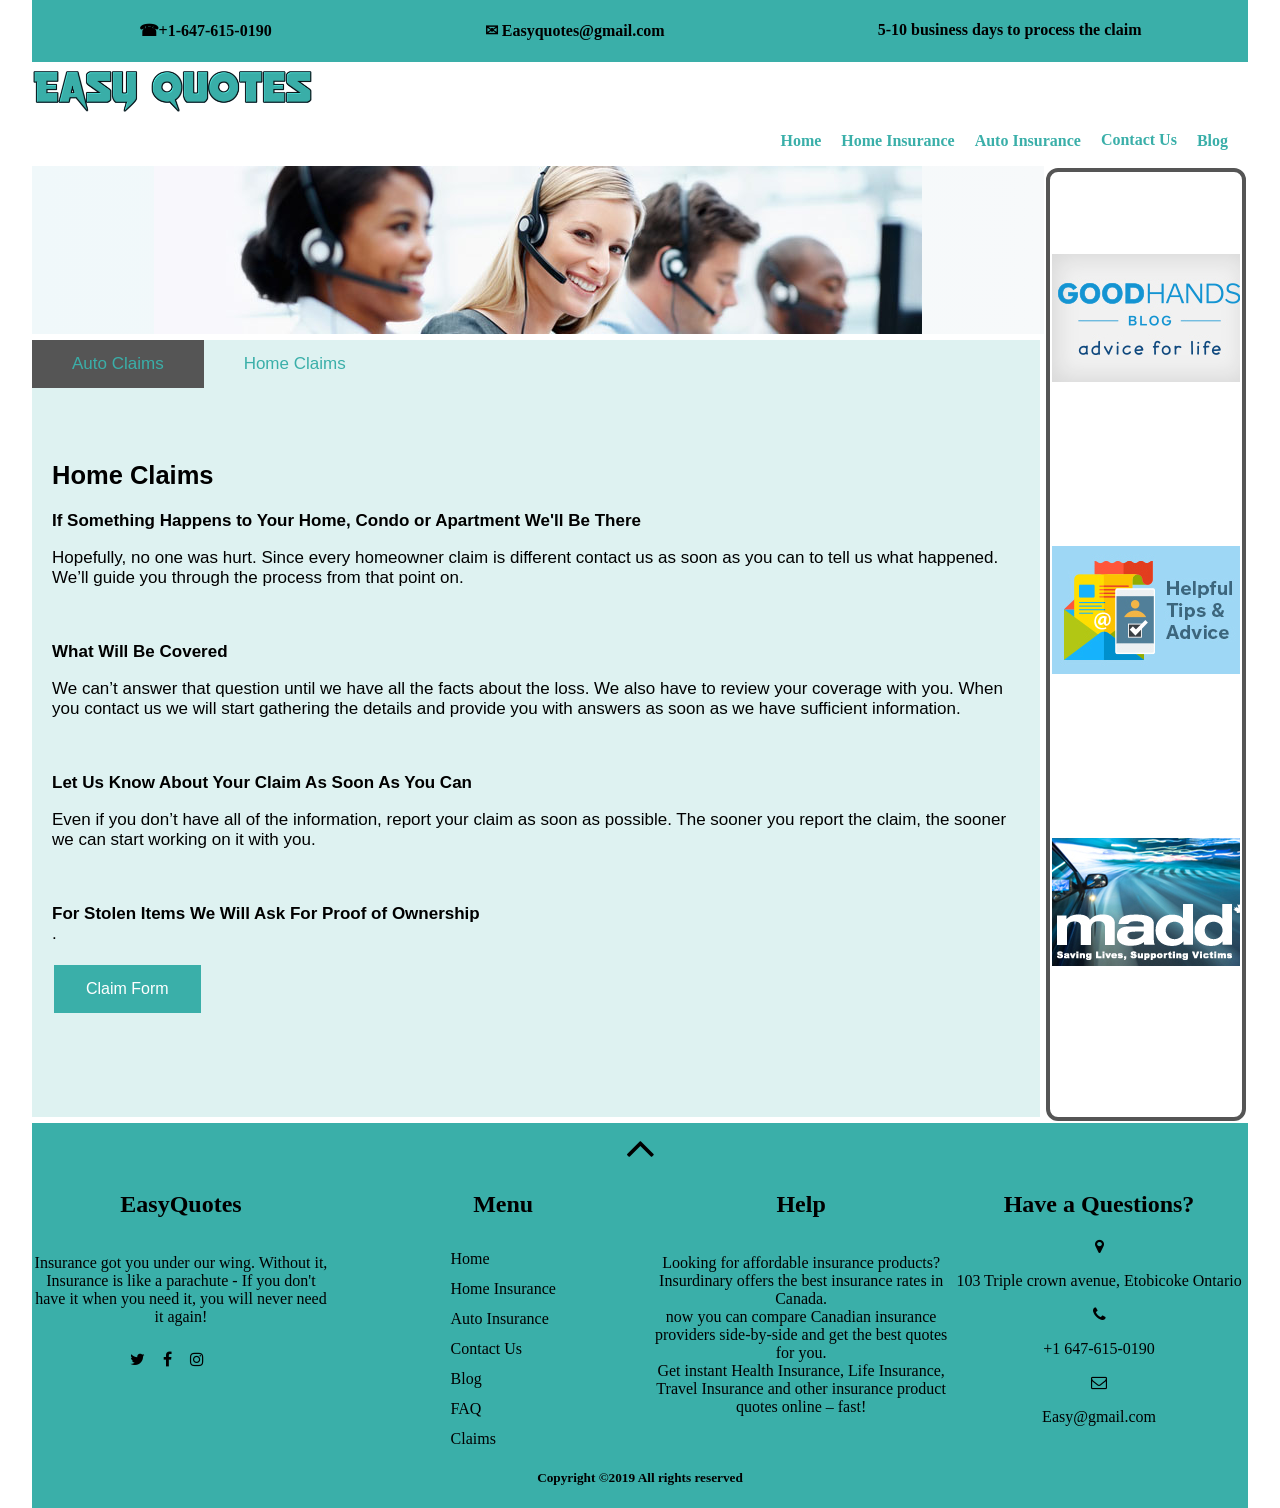
<file: UserInterface/claim_page.html>
<!Doctype html>
<html lang="en">

<head>
    <title>Insurance Claim Page</title>
    <link rel="stylesheet" href="Styles/claimstyles.css">
    <meta name="viewport" content="width=device-width, initial-scale=1.0">
    <link rel="stylesheet" href="https://cdnjs.cloudflare.com/ajax/libs/font-awesome/4.7.0/css/font-awesome.min.css">
    <script src="https://ajax.googleapis.com/ajax/libs/jquery/3.4.1/jquery.min.js"></script>
    <script src="scripts/claim_script.js"></script>
    <meta name="description" content="insurance claim pages">
    <meta name="keywords" content="home insurance,auto insurance,claims">
</head>

<body>
    <div class="wrapper">

        <header>
            <h4>&#9742;+1-647-615-0190</h4>
            <h4><b>&#9993;</b> Easyquotes@gmail.com</h4>
            <h4>5-10 business days to process the claim</h4>

        </header>

        <figure>
            <img class="logo" src="images/easyquotes.png" alt="easy quotes logo">
        </figure>

        <nav class="homeNav">

            <ul class="navList">
                <li><a href="index.html">Home</a></li>
                <li><a href="home_landing.html">Home Insurance</a></li>
                <li><a href="auto_insurance_landing.html">Auto Insurance</a></li>
                <li><a href="contact_us.html">Contact Us </a></li>
                <li><a href="blog.html">Blog</a></li>

            </ul>
        </nav>

        <section class="BigScreen_view1">
            <img class="selectImage" src="Images/Claims-Tabs-v2-768-x168px.jpg" alt="claim pages">
        </section>

        <section class="BigScreen_view2">

            <div class="outer_section">
                <button class="tablink autosec">Auto Claims</button>
                <button class="tablink homesec" id="defaultOpen">Home Claims
                </button>

                <div id="auto" class="tabcontent">

                    <div id="pagecontent_pnlMainContent">

                        <div data-autotabindex="500">

                            <!-- page content - desktop / tablet only -->
                            <div class="row hidden-xs">
                                <div class="col-sm-12">
                                    <h1>Auto Claims</h1>
                                </div>
                                <div class="col-sm-12">

                                    <strong>
                                        <span lang="EN-CA">What to Do If You're in a Collision<br></span>
                                    </strong>
                                    <span lang="EN-CA">For tips on what to do immediately following a motor vehicle
                                        accident we suggest you visit the </span>
                                    <span lang="EN-CA"><a title="This link opens in a new window."
                                            href="http://www.ibc.ca/on/" target="_blank" tabindex="500">Insurance Bureau
                                            of Canada</a></span>
                                    <span lang="EN-CA"> website.</span>
                                    <p><strong><em><span lang="EN-CA"><span>&nbsp;</span></span></em></strong>
                                        <p><strong>
                                                <span lang="EN-CA">Keeping Track of the Information<br></span>
                                            </strong>
                                        </p>
                                        <p>
                                            <span lang="EN-CA">There are often many pieces of information to keep track
                                                of during a claim. Police details, repair shop numbers, names of other
                                                parties involved and witnesses. To organize your information you may
                                                want to use a collision </span>
                                            <span lang="EN-CA"><a
                                                    title="Click this link to visit the IBC website. This link opens in a new window."
                                                    href="http://assets.ibc.ca/Documents/Brochures/Accident-Report-Form.pdf"
                                                    target="_blank" tabindex="501">claim form</a>.</span>
                                        </p>
                                        <p><strong><em><span lang="EN-CA"><span>&nbsp;</span></span></em></strong></p>
                                        <p>
                                            <strong>
                                                <span lang="EN-CA">If Someone Was Injured<br></span>
                                            </strong>
                                        </p>
                                        <p>
                                            <span lang="EN-CA">If&nbsp;you or any other parties involved in the accident
                                                were injured we have Claim Advisors who specialize in handling these
                                                claims. You can rest assured we will be there for you to handle the
                                                claim promptly and fairly.
                                            </span>
                                        </p>
                                        <p><strong><em><span lang="EN-CA"><span>&nbsp;</span></span></em></strong></p>
                                        <p>
                                            <strong>
                                                <span lang="EN-CA">If Your Vehicle Was Stolen
                                                </span>
                                            </strong>
                                        </p>
                                        <p>
                                            <span lang="EN-CA">Call the police. They may be able to recover your
                                                vehicle. Try not to worry - we will be there to guide you through the
                                                process.
                                            </span>
                                        </p>

                                </div>
                            </div>
                            <!-- /page content -->

                        </div>

                    </div>

                </div>

                <div id="home" class="tabcontent">
                    <div class="col-sm-12">
                        <h1>Home Claims</h1>
                    </div>
                    <div class="col-sm-12">

                        <p><strong><span lang="EN-CA">If Something Happens to Your Home, Condo or Apartment We'll Be
                                    There</span></strong></p>
                        <p><span lang="EN-CA">Hopefully, no one was hurt. Since every homeowner claim is different
                                contact us as soon as you can to tell us what happened. We’ll guide you through the
                                process from that point on.</span></p>
                        <p><strong><em><span lang="EN-CA"><span>&nbsp;</span></span></em></strong></p>
                        <p><strong><span lang="EN-CA">What Will Be Covered</span></strong></p>
                        <p><span lang="EN-CA">We can’t answer that question until we have all the facts about the loss.
                                We also have to review your coverage with you. When you contact us we will start
                                gathering the details and provide you with answers as soon as we have sufficient
                                information. </span></p>
                        <p><span lang="EN-CA">&nbsp;</span></p>
                        <p><strong><span lang="EN-CA">Let Us Know About Your Claim As Soon As You Can</span></strong>
                        </p>
                        <p><span lang="EN-CA">Even if you don’t have all of the information, report your claim as soon
                                as possible. The sooner you report the claim, the sooner we can start working on it with
                                you. </span></p>
                        <p><span lang="EN-CA">&nbsp;</span></p>
                        <p><strong><span lang="EN-CA">For Stolen Items We Will Ask For Proof of
                                    Ownership<br></span></strong><span lang="EN-CA">.</span></p>

                        <!-- Trigger/Open The Modal -->
                        <button id="myBtn">Claim Form</button>

                        <!-- The Modal -->
                        <div id="myModal" class="modal">

                            <!-- Modal content -->
                            <div class="modal-content">
                                <span class="close">&times;</span>
                                <form method="GET" id="feedback_frm">
                                    <fieldset id="acct_info">
                                        <legend>User Information</legend>
                                        <div>
                                            <label for="first_name">First Name:</label>

                                            <input type="text" name="first_name" id="first_name" placeholder="First Name"><span>*</span>
                                        </div>
                                        <div>
                                            <label for="last_name">Last Name:</label>

                                            <input type="text" name="last_name" id="last_name" placeholder="Last Name"><span>*</span>
                                        </div>
                                        <div>
                                            <label for="user_email">E-mail:</label>

                                            <input type="email" name="user_email" id="user_email" placeholder="Email"><span>*</span>
                                            <span id="claim_email_error"></span>
                                        </div>

                                        <div>
                                            <label for="user_phn">Phone Number:</label>

                                            <input type="tel" name="user_phn" id="user_phn" placeholder="Phone Number"><span>*</span>
                                            <span id="claim_phone_error"></span>
                                        </div>
                                        <div id="setting_info">
                                            <div>Comment:</div>
                                            <div>
                                                <textarea name="cmnt_box" id="commenr_box" rows="5" cols="75"></textarea><span>*</span>
                                            </div>
                                        </div>
                                        <span id="reqd_note">* Required Field</span><br>
                                        <button id="submit_btn" type="button">Submit</button>
                                    </fieldset>

                                    <br>
                                </form>
                            </div>

                        </div>

                    </div>
                </div>

            </div>

        </section>

        <section class="sideSection">
            <marquee behavior="slide" direction="up" scrollamount="80" loop="-1">
                <div class="claim_img"><img src="Images/blog-side.jpg" alt="mad"></div>
                <div class="claim_img"><img src="Images/eNewsletter-2017-en.jpg" alt="middlepic"></div>
                <div class="claim_img"><img src="Images/side-madd.jpg" alt="tips"></div>
            </marquee>
        </section>

        <footer>

            <section class="mouse">
                <a href="#" class="mouse-icon">
                    <figure class="mouse-wheel"><i class="fa fa-angle-up fa-3x" aria-hidden="true"></i>
                    </figure>
                </a>
            </section>

            <section class="footerSection">
                <section class="footerColumnQuote">

                    <h2 class="footHeading">EasyQuotes</h2>
                    <p>Insurance got you under our wing. Without it, Insurance is like a parachute - If you don't have it when you need it, you will never need it again! </p>
                    <ul class="socialMediaIcon">
                        <li class=""><a href="https://twitter.com/?lang=en"><i class="fa fa-twitter"
                                    aria-hidden="true"></i>
                            </a></li>
                        <li class="ftco-animate fadeInUp ftco-animated"><a href="https://www.facebook.com/"><i
                                    class="fa fa-facebook" aria-hidden="true"></i>
                            </a></li>
                        <li class="ftco-animate fadeInUp ftco-animated"><a href="https://www.instagram.com/"><i
                                    class="fa fa-instagram" aria-hidden="true"></i>
                            </a></li>
                    </ul>

                </section>
                <section class="footerColumnMenu">

                    <h2 class="footHeading">Menu</h2>
                    <ul class="menuStyled">
                        <li><a href="index.html">Home</a></li>
                        <li><a href="home_landing.html">Home Insurance</a></li>
                        <li><a href="auto_insurance_landing.html">Auto Insurance</a></li>
                        <li><a href="contact_us.html">Contact Us </a></li>
                        <li><a href="blog.html">Blog</a></li>
                        <li><a href="faq.html">FAQ</a></li>
                        <li><a href="claim_page.html">Claims</a></li>
                    </ul>

                </section>
                <section class="footerHelp">

                    <h2 class="footHeading_help">Help</h2>
                    <p>
                        Looking for affordable insurance products? Insurdinary offers the best insurance rates in Canada.
                        <br> now you can compare Canadian insurance providers side-by-side and get the best quotes for you.
                        <br> Get instant Health Insurance, Life Insurance, Travel Insurance and other insurance product quotes online – fast!
                    </p>

                </section>
                <section class="footerColumnQuestion">

                    <h2 class="footHeading">Have a Questions?</h2>

                    <ul class="locDet">
                        <li><i class="fa fa-map-marker" aria-hidden="true"></i>
                            <p>103 Triple crown avenue, Etobicoke Ontario
                                <p>
                        </li>
                        <li><a href="#"><i class="fa fa-phone" aria-hidden="true"></i></a>
                            <p>+1 647-615-0190</p>

                        </li>
                        <li><a href="#"><i class="fa fa-envelope-o" aria-hidden="true"></i></a>
                            <p>Easy@gmail.com</p>
                        </li>
                    </ul>

                </section>

            </section>

            <section class="copyright">
                <h5>Copyright ©2019 All rights reserved</h5>

            </section>

        </footer>
    </div>
</body>

</html>
</file>
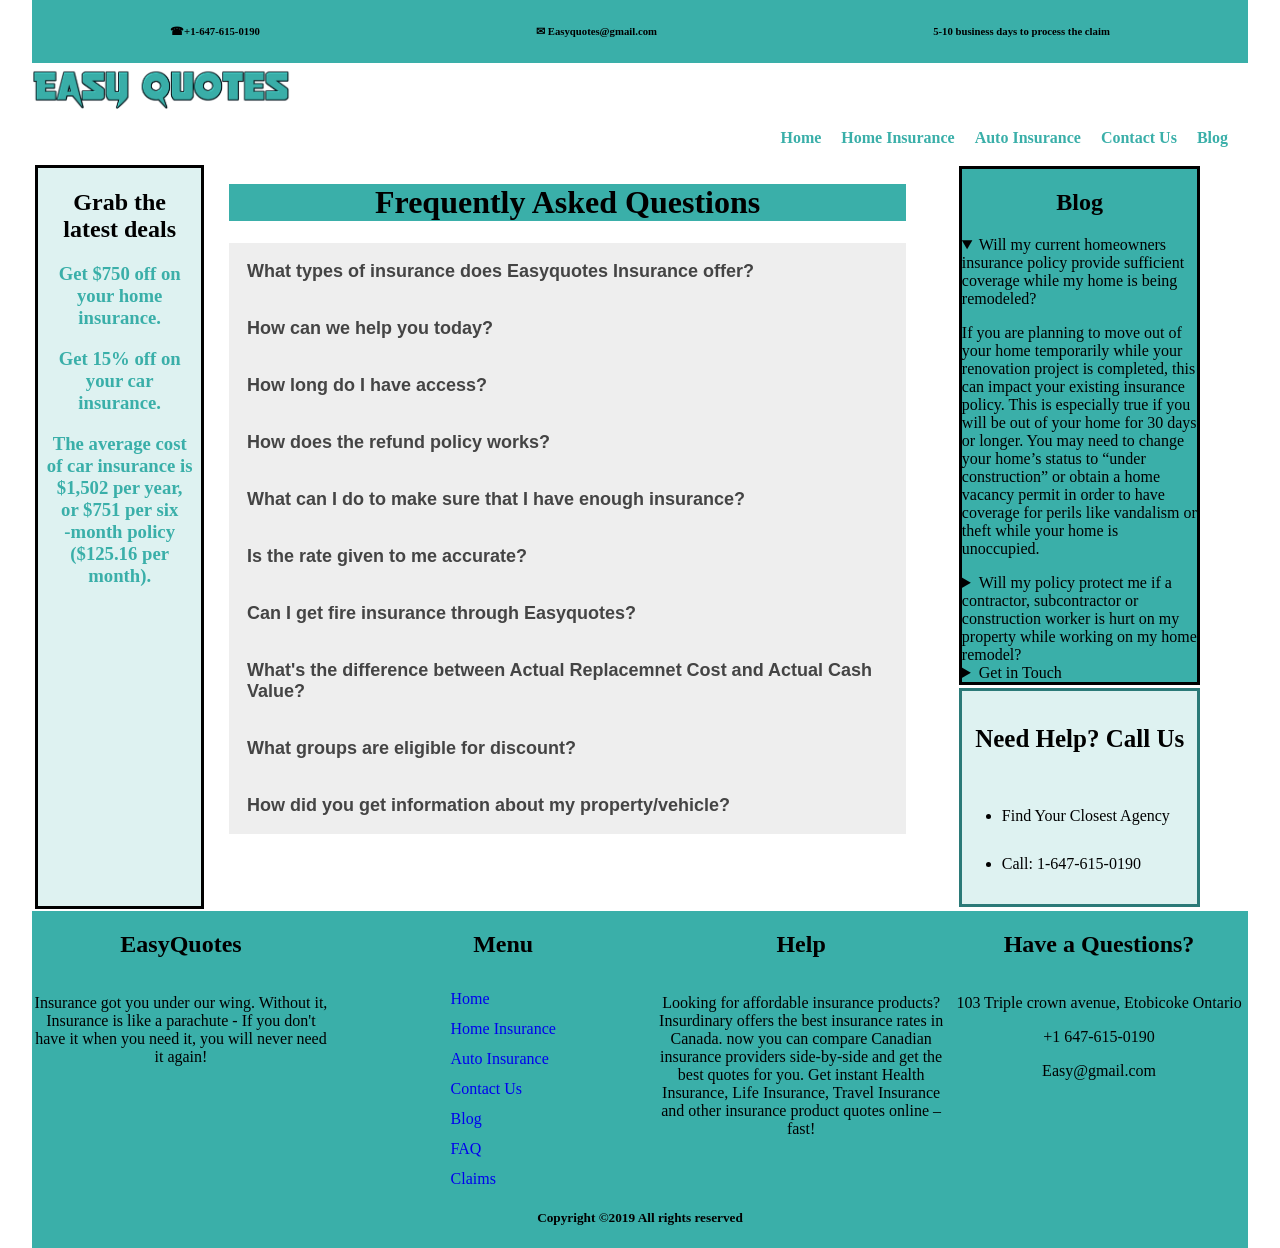
<file: UserInterface/faq.html>
<!DOCTYPE html>
<html lang="en">

<head>
    <title>FAQ Page</title>
    <link rel="stylesheet" href="styles/faq.css" />
    <meta name="viewport" content="width=device-width, initial-scale=1.0" />
    <meta charset="UTF-8" />
</head>

<body>
    <div class="wrapper">
        <header>
            <h6>&#9742;+1-647-615-0190</h6>
            <h6><b>&#9993;</b> Easyquotes@gmail.com</h6>
            <h6>5-10 business days to process the claim</h6>

        </header>

        <figure>
            <img class="logo" src="images/easyquotes.png" alt="easy quotes logo">
        </figure>

        <nav class="homeNav">
            <ul class="navList">
                <li><a href="index.html">Home</a></li>
                <li><a href="home_landing.html">Home Insurance</a></li>
                <li><a href="auto_insurance_landing.html">Auto Insurance</a></li>
                <li><a href="contact_us.html">Contact Us </a></li>
                <li><a href="blog.html">Blog</a></li>
            </ul>
        </nav>

        <section class="sideSection">
            <h2>Grab the<br>latest deals</h2>
            <h3>Get $750 off on<br> your home<br> insurance.</h3>
            <h3>Get 15% off on<br> your car<br> insurance.</h3>
            <h3>The average cost<br>of car insurance is<br> $1,502 per year,
                <br> or $751 per six<br>-month policy<br>($125.16 per month).</h3>
        </section>

        <main class="faqMain">
            <h1>Frequently Asked Questions</h1>
            <button class="accordion">What types of insurance does Easyquotes Insurance offer?</button>
            <div class="panel">
                <p>Easyquotes Insurance is Canada’s largest personal and business insurance company. We offer auto, home insurance through a network of brokers across Canada.
                </p>
            </div>
            <button class="accordion">How can we help you today?</button>
            <div class="panel">
                <p>At Easyquotes, our main goals are to give you the information you need to put you at the center of every decision, and to give you advice to help protect what’s important to you. With hundreds of local experts, you can rely on our trusted
                    advice and all the support you deserve.
                </p>
            </div>
            <button class="accordion">How long do I have access?</button>
            <div class="panel">
                <p>You have lifetime access to the plan. In other words, it never expires. Months, even years from now you can re-use the plan without paying again.
                </p>
            </div>
            <button class="accordion">How does the refund policy works?</button>
            <div class="panel">
                <p>If you're unhappy for any reason, email us within 30 days of purchasing on the web, and we will give you a full refund. No strings attached.
                </p>
            </div>
            <button class="accordion">What can I do to make sure that I have enough insurance?</button>
            <div class="panel">
                <p>Your insurance broker will assess your needs based on the details you provide about your home or vehicle. In case of home insurance, a complete inventory of your belongings will help you get the right coverage and make it easier to file
                    a claim.
                </p>
            </div>
            <button class="accordion">Is the rate given to me accurate?</button>
            <div class="panel">
                <p>We use the same rating software as the majority of insurance brokers in Canada (i.e., Compu- Quote Rating Services). When you call a broker, they take your details and do quotes with the companies they are contracted with, usually 3 or
                    4 different companies, and then give you a rate from those companies. Easyquotes@gmail.com, however, check rates from more than 30 of the top insurance companies in Canada, giving consumers a more comprehensive view of the universe
                    of insurance rates to help ensure they are quoted the lowest rate available. Rates are based on the information provided, and we update regularly to ensure our accuracy. Most rate discrepancies occur due to wrong information inputted.
                    For example, many car models are similarly-named; Nissan Altima vs. Nissan Altima SE. This discrepancy can lead to a considerable difference in rates.
                </p>
            </div>
            <button class="accordion">Can I get fire insurance through Easyquotes?</button>
            <div class="panel">
                <p>EasyQuotes covers you for loss or damage caused by a fire whether you’re a homeowner, condo owner, landlord or tenant. Proof of fire insurance is often requested by a mortgagee or landlord – our policies include fire insurance along with
                    many other coverages. You can provide a copy of your home insurance policy for this request.
                </p>
            </div>
            <button class="accordion">What's the difference between Actual Replacemnet Cost and Actual Cash Value?</button>
            <div class="panel">
                <p>Actual Replacement Cost. If you have a claim and decide to repair or replace your lost or damaged property, we’ll cover this no matter how much it costs and without any deduction for depreciation (wear and tear from its use). Actual Cash
                    Value. If you have a claim and decide not to repair or replace your lost or damaged property, we can pay you cash for the cost of the item, taking into consideration its condition at the time of loss. For example, if you had a bicycle
                    that was 10 years old, we’d price it based on its age and used condition. The value of the item is reduced because of normal wear and tear over time.
                </p>
            </div>
            <button class="accordion">What groups are eligible for discount?</button>
            <div class="panel">
                <p>Specific groups related to education, profession or affinity that have partnered with Sonnet are eligible for the group discount. As a member, you should receive communications from your organization about your group discount with EasyQuotes.
                </p>
            </div>
            <button class="accordion">How did you get information about my property/vehicle?</button>
            <div class="panel">
                <p>Your property: All the information we access about properties in your area is public data. A variety of service providers maintain this data. We just assemble it to simplify the quote process and get you the most competitive price.
                    <br>Your vehicle: The information we get about your vehicle and your claims/driving history mainly comes from the Insurance Bureau of Canada and the Ministry of Transportation for your province (in Quebec, we also get information from
                    the Groupement des assureurs automobiles).
                </p>
            </div>
        </main>

        <section class="blog">
            <h2>Blog</h2>
            <details open>
                <summary class="blogHeading">Will my current homeowners insurance policy provide sufficient coverage while my home is being remodeled?</summary>
                <p>If you are planning to move out of your home temporarily while your renovation project is completed, this can impact your existing insurance policy. This is especially true if you will be out of your home for 30 days or longer. You may
                    need to change your home’s status to “under construction” or obtain a home vacancy permit in order to have coverage for perils like vandalism or theft while your home is unoccupied.
                </p>
            </details>
            <details>
                <summary class="blogHeading">Will my policy protect me if a contractor, subcontractor or construction worker is hurt on my property while working on my home remodel?</summary>
                <p>The simplest answer to this complicated question is often “no.” You need to verify that your contractor carries a general liability insurance policy, and also that they are covered by workers compensation. If you do the work yourself,
                    obviously the risk of a contractor damaging your home or being injured is not a factor. However, this doesn’t change your need to notify your insurer about remodel plans. DIY renovations are still home renovations.
                </p>
            </details>
            <details>
                <summary class="blogHeading">Get in Touch</summary>
                <p>Planning a home renovation and need to update your homeowners insurance coverage accordingly? Our friendly, knowledgeable team of insurance brokers can help! Contact us online or give us a call at 1-888-853-5552.
                </p>
            </details>
        </section>

        <article class="sideBar">
            <div class="aside_auto">
                <div class="quoteNow">Need Help? Call Us</div>
                <div class="quoteInput">
                    <ul>
                        <li>Find Your Closest Agency</li>
                        <li>Call: 1-647-615-0190</li>
                    </ul>
                </div>
            </div>
        </article>

        <footer>
            <section class="mouse">
                <a href="#" class="mouse-icon">
                    <figure class="mouse-wheel"><i class="fa fa-angle-up fa-3x" aria-hidden="true"></i>
                    </figure>
                </a>
            </section>

            <section class="row footerSection">
                <section class="footerColumnQuote">
                    <h2 class="footHeading">EasyQuotes</h2>
                    <p>Insurance got you under our wing. Without it, Insurance is like a parachute - If you don't have it when you need it, you will never need it again! </p>
                    <ul class="socialMediaIcon">
                        <li class=""><a href="https://twitter.com/?lang=en"><i class="fa fa-twitter" aria-hidden="true"></i>
                                </a></li>
                        <li class="ftco-animate fadeInUp ftco-animated"><a href="https://www.facebook.com/"><i class="fa fa-facebook"
                                        aria-hidden="true"></i>
                                </a></li>
                        <li class="ftco-animate fadeInUp ftco-animated"><a href="https://www.instagram.com/"><i class="fa fa-instagram"
                                        aria-hidden="true"></i>
                                </a></li>
                    </ul>
                </section>

                <section class="footerColumnMenu">
                    <h2 class="footHeading">Menu</h2>
                    <ul class="menuStyled">
                        <li><a href="home.html">Home</a></li>
                        <li><a href="home_landing.html">Home Insurance</a></li>
                        <li><a href="auto_insurance_landing.html">Auto Insurance</a></li>
                        <li><a href="contact_us.html">Contact Us </a></li>
                        <li><a href="blog.html">Blog</a></li>
                        <li><a href="faq.html">FAQ</a></li>
                        <li><a href="claim_page.html">Claims</a></li>
                    </ul>
                </section>

                <section class="footerHelp">
                    <h2 class="footHeading_help">Help</h2>
                    <p>
                        Looking for affordable insurance products? Insurdinary offers the best insurance rates in Canada. now you can compare Canadian insurance providers side-by-side and get the best quotes for you. Get instant Health Insurance, Life Insurance, Travel Insurance
                        and other insurance product quotes online – fast!
                    </p>
                </section>

                <section class="footerColumnQuestion">
                    <h2 class="footHeading">Have a Questions?</h2>
                    <ul class="locDet">
                        <li><i class="fa fa-map-marker" aria-hidden="true"></i>
                            <p>103 Triple crown avenue, Etobicoke Ontario
                                <p>
                        </li>
                        <li><a href="#"><i class="fa fa-phone" aria-hidden="true"></i></a>
                            <p>+1 647-615-0190</p>
                        </li>
                        <li><a href="#"><i class="fa fa-envelope-o" aria-hidden="true"></i></a>
                            <p>Easy@gmail.com</p>
                        </li>
                    </ul>
                </section>
            </section>

            <section class="copyright">
                <h5>Copyright ©2019 All rights reserved</h5>
            </section>

        </footer>

    </div>
    <script src="scripts/faq.js"></script>
</body>

</html>
</file>
<file: UserInterface/Styles/claimstyles.css>
/* Html, body, sideSection, smallMain css start */

html,
body {
	width: 100%;
	height: 100%;
	padding: 0%;
	margin: 0%;
}

.sideSection {
	grid-area: sideSection;
}

.blog {
	grid-area: blog;
}

.BigScreen_view1 {
	grid-area: BigScreen_view1;
}

.BigScreen_view2 {
	grid-area: BigScreen_view2;
}

figure {
	grid-area: logo;
	padding: 0;
	margin: 0;
	width: 100%;
}

.outer_section {
	border-radius: 2px;
	border-top: 6px solid white;
	border-bottom: 6px solid white;
	border-right: 4px solid white;
}

#auto {
	background-color: #AED7D5;
}

#home {
	background-color: #def2f1;
}

.tablink:hover {
	background-color: #777;
}

fieldset {
	border-width: 4px;
	background-color: white;
}

a {
	color: inherit;
}

#feedback_frm span
{
color:red;
padding-left: 2px;
}
#reqd_note
{
	font-size: 12px;
}

/* Html, body, pollOpinion, smallMain css end */


/*Header Css start*/

header {
	grid-area: header;
	display: flex;
	flex-direction: row;
	justify-content: space-around;
	flex-wrap: wrap;
	background-color: #3AAFA9;
}

.homeNav {
	grid-area: nav;
}

.navList {
	text-decoration: none;
	list-style-type: none;
	display: flex;
	flex-direction: row;
	justify-content: flex-end;
	flex-wrap: wrap;
}

.navList li a {
	text-decoration: none;
	list-style-type: none;
	color: #3AAFA9;
	font-weight: bold;
	width: 30%;
	padding-top: 1.5%;
	margin-right: 20px;
}


/*Header Css end*/


/* form popup css start*/


/* The Modal (background) */

.modal {
	display: none;
	/* Hidden by default */
	position: fixed;
	/* Stay in place */
	z-index: 1;
	/* Sit on top */
	padding-top: 100px;
	/* Location of the box */
	left: 0;
	top: 0;
	width: 100%;
	/* Full width */
	height: 100%;
	/* Full height */
	overflow: auto;
	/* Enable scroll if needed */
	background-color: rgb(0, 0, 0);
	/* Fallback color */
	background-color: rgba(0, 0, 0, 0.4);
	/* Black w/ opacity */
}


/* Modal Content */

.modal-content {
	background-color: #def2f1;
	margin: auto;
	padding: 20px;
	border: 1px solid #888;
	width: 80%;
}


/* The Close Button */

.close {
	color: #aaaaaa;
	float: right;
	font-size: 28px;
	font-weight: bold;
}

.close:hover,
.close:focus {
	color: #000;
	text-decoration: none;
	cursor: pointer;
}

#myBtn {
	background-color: #3AAFA9;
	border: none;
	color: white;
	padding: 15px 32px;
	text-align: center;
	text-decoration: none;
	display: inline-block;
	font-size: 16px;
	margin: 4px 2px;
	cursor: pointer;
}


/*form popup css end*/


/*Footer Css start*/

footer {
	grid-area: foot;
	background-color: #3AAFA9;
	color: black;
	text-align: center;
	width: 100%;
}

li>a {
	text-decoration: none;
}

.footerSection {
	width: 100%;
	display: flex;
	flex-direction: row;
	justify-content: space-around;
	align-items: flex-start;
}

.socialMediaIcon {
	list-style-type: none;
	margin: 0;
	padding: 0;
	width: 100%;
	margin-left: 60%;
}

.socialMediaIcon li {
	float: left;
	padding: 3%;
}

.copyright {
	width: 100%;
}

.footerColumnMenu {
	width: 25%;
	padding-left: 2%;
	display: flex;
	flex-direction: column;
	align-items: center;
	justify-content: space-around;
}

.footerHelp {
	width: 25%;
	display: flex;
	flex-direction: column;
	align-items: center;
	justify-content: space-around;
}

.footerColumnQuestion {
	width: 25%;
	display: flex;
	flex-direction: column;
	align-items: center;
	justify-content: space-around;
}

.footerColumnQuote {
	display: flex;
	width: 25%;
	flex-direction: column;
	align-items: center;
}

ul.menuStyled,
ul.locDet {
	list-style-type: none;
	margin: 0;
	padding: 0;
}

.menuStyled li {
	list-style-type: none;
	padding-top: 12px;
	text-align: left;
}

h2.footHeading {
	text-align: left;
}

.menuStyled li a {
	text-decoration: none;
}


/*Footer Css end*/


/*Big Screen*/

@media only screen and (min-width: 1201px) {
	.logo {
		height: 50px;
	}
	/*Wrapper class css start*/
	.wrapper {
		display: grid;
		width: 95%;
		margin: auto;
		grid-template-areas: 'header header header' 'logo logo logo' 'nav nav nav' 'BigScreen_view1 BigScreen_view1 sideSection' 'BigScreen_view2 BigScreen_view2 sideSection' 'foot foot foot' 'foot foot foot'
	}
	/*Wrapper class css end*/
	/*Main screen css start*/
	.BigScreen_view1,
	.BigScreen_view2 {
		width: 100%;
	}
	.BigScreen_view1 {
		display: flex;
		flex-direction: row;
		justify-content: space-around;
		align-items: stretch;
		background-image: linear-gradient(90deg, #f0f8fa, #f7f9fa);
	}
	.BigScreen_view2 {
		display: flex;
		flex-direction: row;
		justify-content: space-around;
		align-items: center;
	}
	.BigScreen_view1>a,
	.BigScreen_view2>a {
		margin: 1%;
	}
	.claim_img {
		padding: 0px;
		margin: 0px;
	}
	.tablink {
		background-color: #555;
		color: #3AAFA9;
		float: left;
		border: none;
		outline: none;
		cursor: pointer;
		padding: 14px 40px;
		font-size: 17px;
	}
	.tabcontent {
		color: black;
		display: none;
		padding: 100px 20px;
		height: 100%;
		font-size: 17px;
		font-family: Arial, Helvetica, sans-serif;
	}
	.claim_img {
		padding-bottom: 80px;
		padding-top: 80px;
	}
	/*Main screen css end*/
	/*Sidebar screen css start*/
	.sideSection {
		padding: 1%;
		margin: 1%;
		border-color: #555;
		border-width: 4px;
		border-style: solid;
		border-radius: 12px;
	}
	/*Sidebar screen css end*/
	/*form css start*/
	#feedback_frm {
		padding: 31px;
		font-size: 17px;
	}
	#acct_info label {
		padding-right: 10px;
	}
	#acct_info div {
		display: flex;
		justify-content: stretch;
		padding: 5px;
	}
	#setting_info div {
		padding: 3px;
	}
	#submit_btn {
		padding: 10px;
		background-color: #2b7a78;
	}
	/*form css end*/
}


/*Small Screen*/

@media only screen and (max-width: 992px) {
	/*Wrapper section css start*/
	.wrapper {
		display: grid;
		width: 100%;
		height: 100%;
		margin: auto;
		grid-template-areas: 'header header header header' 'logo logo logo logo' 'nav nav nav nav' 'BigScreen_view2 BigScreen_view2 BigScreen_view2 BigScreen_view2' 'BigScreen_view2 BigScreen_view2 BigScreen_view2 BigScreen_view2' 'foot foot foot foot'
	}
	/*Wrapper section css end*/
	/*Header section css start*/
	.navList li a {
		font-size: 10px;
	}
	li>a {
		text-decoration: none;
		font-size: 0.75em;
	}
	.navList {
		justify-content: center;
	}
	/*Header section css end*/
	/*Footer section css start*/
	.footerColumnQuestion {
		margin-left: 2%;
		padding-left: 3%;
		padding-right: 1%;
	}
	h5 {
		text-align: center;
	}
	/*Footer section css end*/
	/*Main section css start*/
	.BigScreen_view1 {
		display: none;
	}
	h5 {
		text-align: center;
	}
	.tabcontent {
		color: black;
		display: none;
		padding: 100px 20px;
		height: 100%;
		font-size: 12px;
		font-family: Arial, Helvetica, sans-serif;
	}
	.tablink {
		background-color: #555;
		color: #3AAFA9;
		float: left;
		border: none;
		outline: none;
		cursor: pointer;
		padding: 14px 40px;
		font-size: 14px;
	}
	/*Main section css end*/
	/*side section start*/
	.sideSection {
		display: none;
	}
	/*side section end*/
	@-webkit-keyframes fade {
		from {
			opacity: .4
		}
		to {
			opacity: 1
		}
	}
	@keyframes fade {
		from {
			opacity: .4
		}
		to {
			opacity: 1
		}
	}
	.logo {
		height: 46px;
		margin-left: 12%;
	}
	/*form css start*/
	#feedback_frm {
		padding: 15px;
		font-size: 17px;
	}
	#acct_info label {
		padding-right: 5px;
	}
	#acct_info div {
		padding: 5px;
		display: flex;
		flex-direction: column;
		justify-content: space-around;
		align-items: stretch;
	}
	#setting_info div {
		padding: 3px;
	}
	#submit_btn {
		padding: 10px;
		background-color: #2b7a78;
	}
	#commenr_box {
		width: 350px;
	}
	/*form css end*/
}


/*Medium Screen*/

@media only screen and (min-width: 993px) and (max-width: 1200px) {
	/*Wrapper css start*/
	.wrapper {
		display: grid;
		width: 95%;
		margin: auto;
		grid-template-areas: 'header header' 'logo logo' 'nav nav' 'BigScreen_view1 BigScreen_view1' 'BigScreen_view1 BigScreen_view1' 'BigScreen_view2 BigScreen_view2' 'BigScreen_view2 BigScreen_view2' 'foot foot'
	}
	/*Wrapper css end*/
	/*Main section css start*/
	.BigScreen_view1,
	.BigScreen_view2 {
		width: 100%;
	}
	.BigScreen_view1 {
		display: flex;
		flex-direction: row;
		justify-content: space-around;
		align-items: stretch;
		background-image: linear-gradient(90deg, #f0f8fa, #f7f9fa);
	}
	.BigScreen_view2 {
		display: flex;
		flex-direction: row;
		justify-content: space-around;
		align-items: center;
	}
	.BigScreen_view1>a,
	.BigScreen_view2>a {
		margin: 1%;
	}
	.tablink {
		background-color: #555;
		color: #3AAFA9;
		float: left;
		border: none;
		outline: none;
		cursor: pointer;
		padding: 14px 40px;
		font-size: 17px;
	}
	.tabcontent {
		color: black;
		display: none;
		padding: 100px 20px;
		height: 100%;
		font-size: 14px;
		font-family: Arial, Helvetica, sans-serif;
	}
	/*Main section css end*/
	/*side section start*/
	.sideSection {
		display: none;
	}
	/*side section end*/
	/*Footer section start*/
	.footerColumnQuestion {
		margin-left: 2%;
	}
	/*Footer section end*/
	.logo {
		height: 50px;
	}
	/*form css start*/
	#feedback_frm {
		padding: 31px;
		font-size: 17px;
	}
	#acct_info label {
		padding-right: 10px;
	}
	#acct_info div {
		display: flex;
		justify-content: stretch;
		padding: 5px;
	}
	#setting_info div {
		padding: 3px;
	}
	#submit_btn {
		padding: 10px;
		background-color: #2b7a78;
	}
	/*form css end*/
}
</file>
<file: UserInterface/styles/faq.css>
/* Html, body, main css start */

html,
body {
    width: 100%;
    height: 100%;
    padding: 0%;
    margin: 0%;
}
.sideBar{
    grid-area: sideBar;
}
.sideSection {
	grid-area: sideSection;
}
.blog {
    grid-area: blog;
}
.faqMain {
    grid-area: faqMain;
    
}
figure {
    grid-area: logo;
    padding: 0;
    margin: 0;
    width: 100%;
}
h1{
    text-align: center;
    background-color: #3AAFA9;
}
/* Html, body, main css end */

/* accordian css start */

.accordion {
    background-color: #eee;
    color: #444;
    cursor: pointer;
    padding: 18px;
    width: 100%;
    border: none;
    text-align: left;
    outline: none;
    transition: 0.4s;
    font-size: 18px;
    font-weight: bold;
  }
  
  .active, .accordion:hover {
    background-color: #ccc;
  }
  
  .panel {
    padding: 0 18px;
    background-color: white;
    max-height: 0;
    overflow: hidden;
    transition: max-height 0.2s ease-out;
  }

/* accordion css end */


/*Header Css start*/

header {
    grid-area: header;
    display: flex;
    flex-direction: row;
    justify-content: space-around;
    flex-wrap: wrap;
    background-color: #3AAFA9;
}

.homeNav {
    grid-area: nav;
}

.navList {
    text-decoration: none;
    list-style-type: none;
    display: flex;
    flex-direction: row;
    justify-content: flex-end;
    flex-wrap: wrap;
}

.navList li a {
    text-decoration: none;
    list-style-type: none;
    color: #3AAFA9;
    font-weight: bold;
    width: 30%;
    padding-top: 1.5%;
    margin-right: 20px;
}


/*Header Css end*/


/*Footer Css start*/

footer {
    grid-area: foot;
    background-color: #3AAFA9;
    color: black;
    text-align: center;
    width: 100%;
}

li>a {
    text-decoration: none;
}

.footerSection {
    width: 100%;
    display: flex;
    flex-direction: row;
    justify-content: space-around;
    align-items: flex-start;
}

.socialMediaIcon {
    list-style-type: none;
    margin: 0;
    padding: 0;
    width: 100%;
    margin-left: 60%;
}

.socialMediaIcon li {
    float: left;
    padding: 3%;
}

.copyright {
    width: 100%;
}

.footerColumnMenu {
    width: 25%;
    padding-left: 2%;
    display: flex;
    flex-direction: column;
    align-items: center;
    justify-content: space-around;
}

.footerHelp {
    width: 25%;
    display: flex;
    flex-direction: column;
    align-items: center;
    justify-content: space-around;
}

.footerColumnQuestion {
    width: 25%;
    display: flex;
    flex-direction: column;
    align-items: center;
    justify-content: space-around;
}

.footerColumnQuote {
    display: flex;
    width: 25%;
    flex-direction: column;
    align-items: center;
}

ul.menuStyled,
ul.locDet {
    list-style-type: none;
    margin: 0;
    padding: 0;
}

.menuStyled li {
    list-style-type: none;
    padding-top: 12px;
    text-align: left;
}

h2.footHeading {
    text-align: left;
}

.menuStyled li a {
    text-decoration: none;
}


/*Footer Css end*/


/* article (sideBar) css start */
.aside_auto {
	line-height: 3;
}

.quoteNow {
	color: black;
	font-weight: bold;
	font-size: 25px;
	padding-top: 10px;
	text-align: center;
}
/* article (sideBar) css end */


/*Small Screen*/

@media only screen and (max-width: 992px) {
    
    /*Header section css start*/
    .navList li a {
        font-size: 10px;
    }
    li>a {
        text-decoration: none;
        font-size: 0.75em;
    }
    H2 {
        font-size: 1em;
    }
    p {
        font-size: 12px;
    }
    /*Header section css end*/

    /* article, section, main css start */
    .sideSection,.sideBar {
		display: none;
	}
    .faqMain {
        margin-top: 2%;
    }
    h5 {
        text-align: center;
    }
    /* article, section, main css end */

    /*Blog section css start*/
    .blog {
        display: none;
    }
    /*Blog section css end*/

    /*Footer section css start*/
    .footerColumnQuestion {
        margin-left: 2%;
        padding-left: 3%;
        padding-right: 1%;
    }
    h5 {
        text-align: center;
    }
    /*Footer section css end*/

    /*Wrapper section css start*/
    .wrapper {
        display: grid;
        width: 100%;
        height: 100%;
        margin: auto;
        grid-template-areas: 'header header header header' 'logo logo logo logo' 'nav nav nav nav' 'faqMain faqMain faqMain faqMain' 'faqMain faqMain faqMain faqMain' 'foot foot foot foot'
    }
    /*Wrapper section css end*/
    
    .logo {
        height: 46px;
    }
    .navList {
        justify-content: center;
    }
}


/*Medium Screen*/

@media only screen and (min-width: 993px) and (max-width: 1200px) {
    
    /* article, section, main css start */
    .faqMain {
        margin-top: 1%;
    }
    .sideSection {
        display: none;
    }
    .sideBar{
        display: none;
    }
    /* article, section, main css end */
    
    /*Wrapper section css start*/
    .wrapper {
        display: grid;
        width: 95%;
        margin: auto;
        grid-template-areas: 'header header' 'logo logo' 'nav nav' 'faqMain faqMain' 'faqMain faqMain' 'foot foot'
    }
    /*Wrapper section css end*/

    /*Blog section start*/
    .blog {
        display: none;
    }
    /*Blog section end*/

    .logo {
        height: 50px;
    }
}


/*Big Screen*/

@media only screen and (min-width: 1201px) {
    
    /*Sidebar,section screen css start*/
	.sideSection {
		padding: 1%;
		margin-top: 1%;
        border-color: #555;
        background-color: #def2f1;
        border: solid;
        margin-bottom: 1%;
		margin-left: 2%;
    }
    .sideBar {
		
		margin: auto;
		border-color: #2b7a78;
		background-color: #def2f1;
		border-style: solid;
        width: 70%;
        margin-bottom: 1%;

	}
    h2{
        text-align: center;
    }
    h3{
        text-align: center;
        color: #3AAFA9;
        
    }
     /*Sidebar,section screen css end*/

    /*Blog section start*/
    .blog {
        width: 70%;
        margin: auto;
        margin-top: 1%;
        margin-bottom: 1%;
        background-color: #3AAFA9;
        border: solid;
    }
    /*Blog section end*/
    
     /*main css start*/
    .faqMain
    {
        padding-left:25px;
        padding-right: 5px;
    }
    /*main css end*/
    
     /*Wrapper css end*/
    .wrapper {
        display: grid;
        width: 95%;
        margin: auto;
        grid-template-areas: 'header header header header ' 'logo logo logo logo ' 'nav nav nav nav ' 'sideSection faqMain faqMain blog' 'sideSection  faqMain faqMain blog' 'sideSection faqMain faqMain sideBar' 'sideSection  faqMain faqMain sideBar'  'foot foot foot foot '
    }
    /*Wrapper css end*/

    .logo {
        height: 46px;
    }
}
</file>
